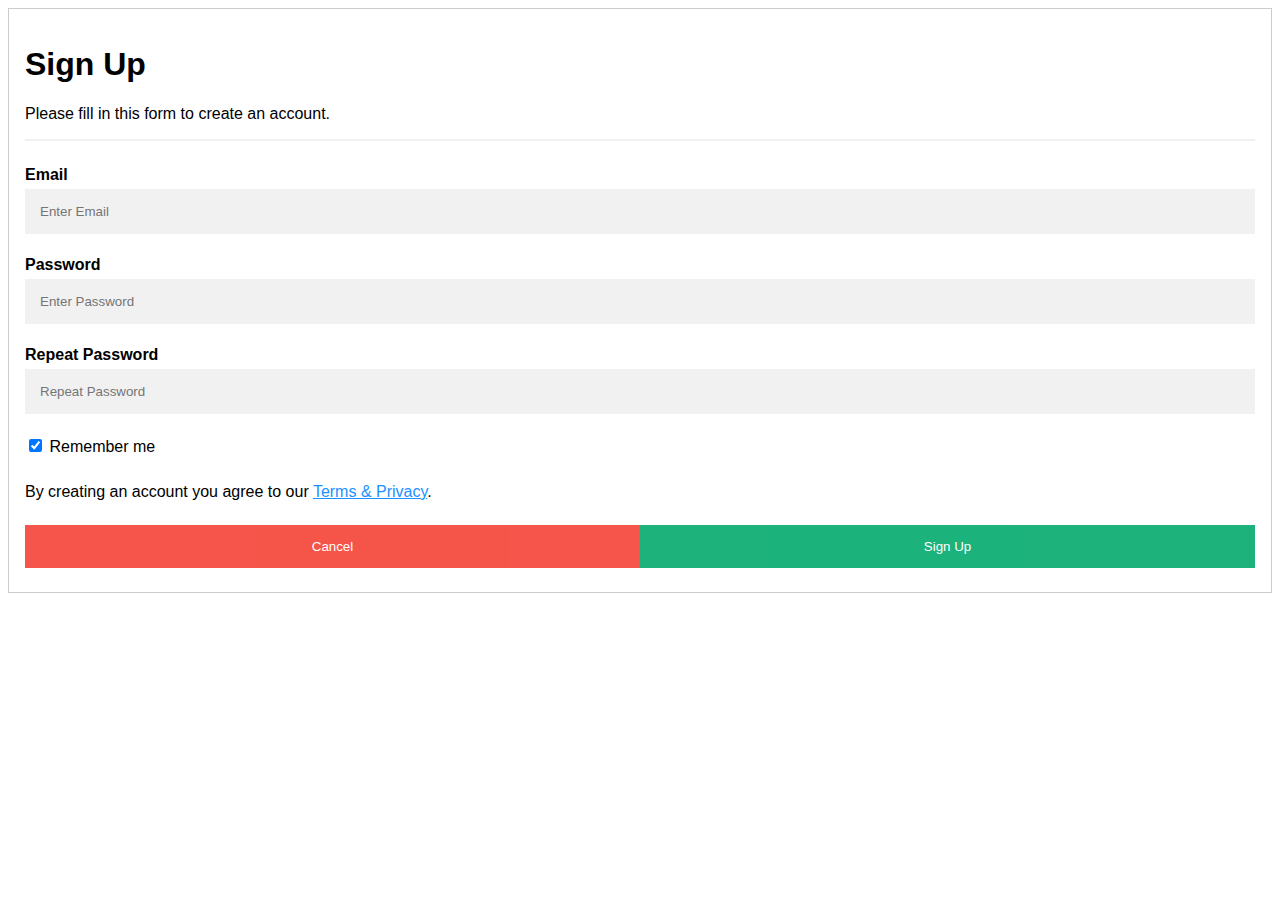
<file: sign.html>
<html>
<style>
body {font-family: Arial, Helvetica, sans-serif;}
* {box-sizing: border-box}

/* Full-width input fields */
input[type=text], input[type=password] {
  width: 100%;
  padding: 15px;
  margin: 5px 0 22px 0;
  display: inline-block;
  border: none;
  background: #f1f1f1;
}

input[type=text]:focus, input[type=password]:focus {
  background-color: #ddd;
  outline: none;
}

hr {
  border: 1px solid #f1f1f1;
  margin-bottom: 25px;
}

/* Set a style for all buttons */
button {
  background-color: #04AA6D;
  color: white;
  padding: 14px 20px;
  margin: 8px 0;
  border: none;
  cursor: pointer;
  width: 100%;
  opacity: 0.9;
}

button:hover {
  opacity:1;
}

/* Extra styles for the cancel button */
.cancelbtn {
  padding: 14px 20px;
  background-color: #f44336;
}

/* Float cancel and signup buttons and add an equal width */
.cancelbtn, .signupbtn {
  float: left;
  width: 50%;
}

/* Add padding to container elements */
.container {
  padding: 16px;
}

/* Clear floats */
.clearfix::after {
  content: "";
  clear: both;
  display: table;
}

/* Change styles for cancel button and signup button on extra small screens */
@media screen and (max-width: 300px) {
  .cancelbtn, .signupbtn {
     width: 100%;
  }
}
</style>
<body>

<form action="/action_page.php" style="border:1px solid #ccc">
  <div class="container">
    <h1>Sign Up</h1>
    <p>Please fill in this form to create an account.</p>
    <hr>

    <label for="email"><b>Email</b></label>
    <input type="text" placeholder="Enter Email" name="email" required>

    <label for="psw"><b>Password</b></label>
    <input type="password" placeholder="Enter Password" name="psw" required>

    <label for="psw-repeat"><b>Repeat Password</b></label>
    <input type="password" placeholder="Repeat Password" name="psw-repeat" required>
    
    <label>
      <input type="checkbox" checked="checked" name="remember" style="margin-bottom:15px"> Remember me
    </label>
    
    <p>By creating an account you agree to our <a href="#" style="color:dodgerblue">Terms & Privacy</a>.</p>

    <div class="clearfix">
      <button type="button" class="cancelbtn">Cancel</button>
      <button type="submit" class="signupbtn">Sign Up</button>
    </div>
  </div>
</form>

</body>
</html>
</file>
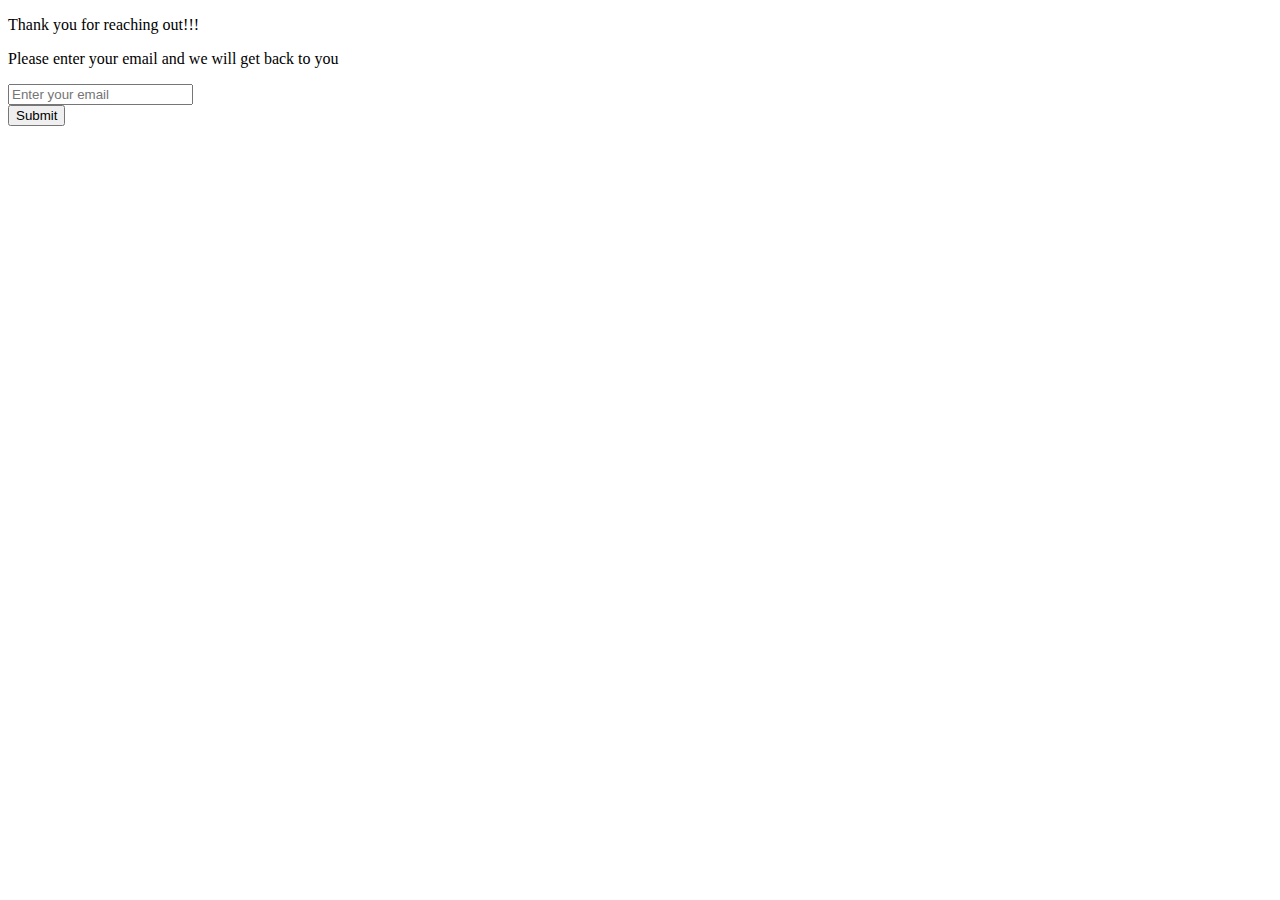
<file: HotelBookingWebsite/contact.html>
<!DOCTYPE html>
<html>
    <head>
        <title>Contact</title>
        <link href="https://fonts.googleapis.com/css2?family=Ubuntu&display=swap" rel="stylesheet">
        
    </head>
    <body>
        
        <form action="index.html" method="GET">
            <div>
            <p>Thank you for reaching out!!!</p>
            <p>Please enter your email and we will get back to you</p>
            <input type="email" placeholder="Enter your email" required> <br>
            <input type="submit" value="Submit" />
            </div>
        </form>
        
    </body>
</html>
</file>
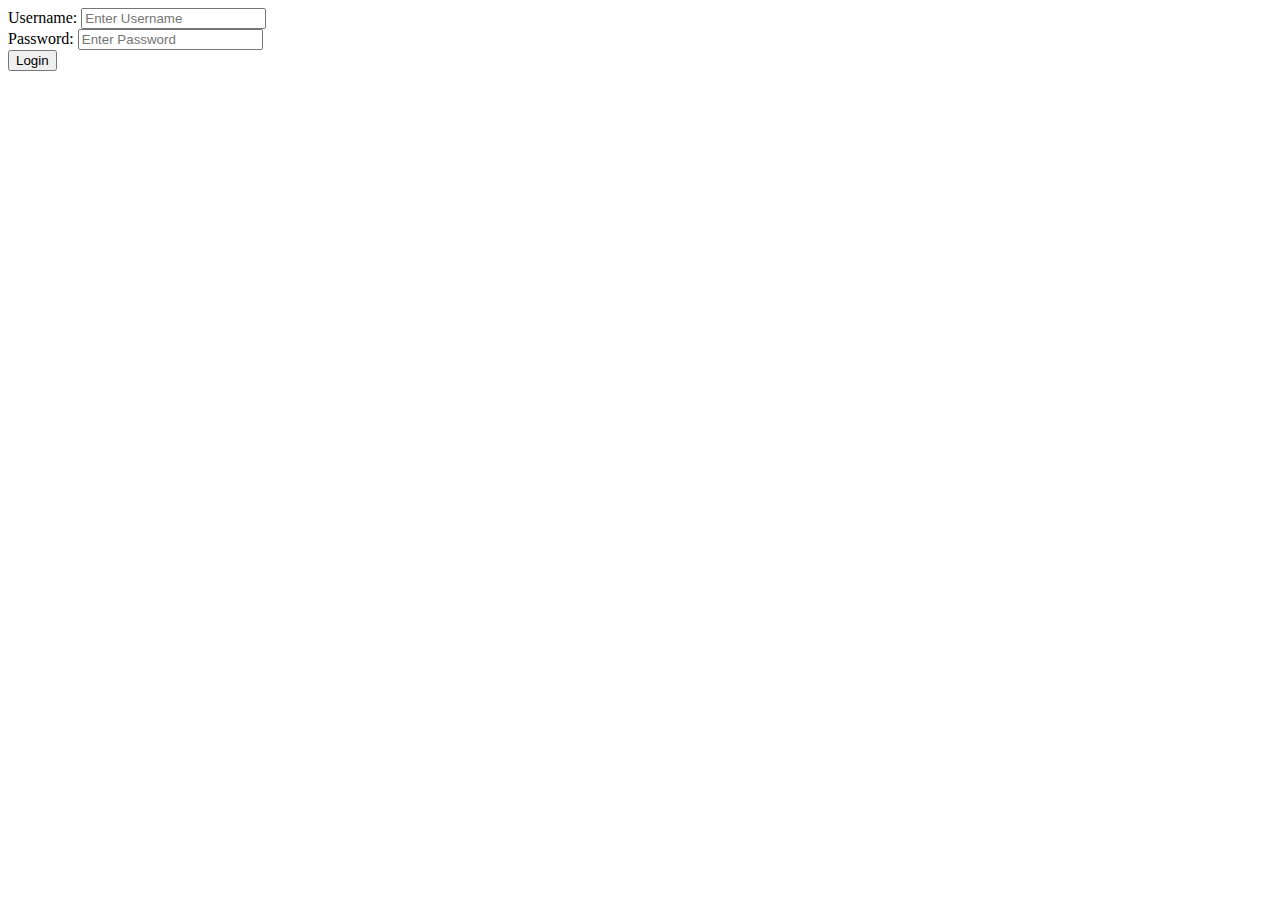
<file: HotelBookingWebsite/login.html>
<!DOCTYPE html>
<html>
    <head>
        <title>Login</title>
        
    </head>
    <body>
        <div>
            <form action="index.html" method="get">
                <label for="uname">Username:</label>
                <input type="text" id="uname" placeholder="Enter Username" required ><br>

                <label for="pw">Password:</label>
                <input type="password" id="pw" placeholder="Enter Password" required>
                <br>
                <input type="submit" value="Login">
            </form>
        </div>

    </body>
</html>
</file>
